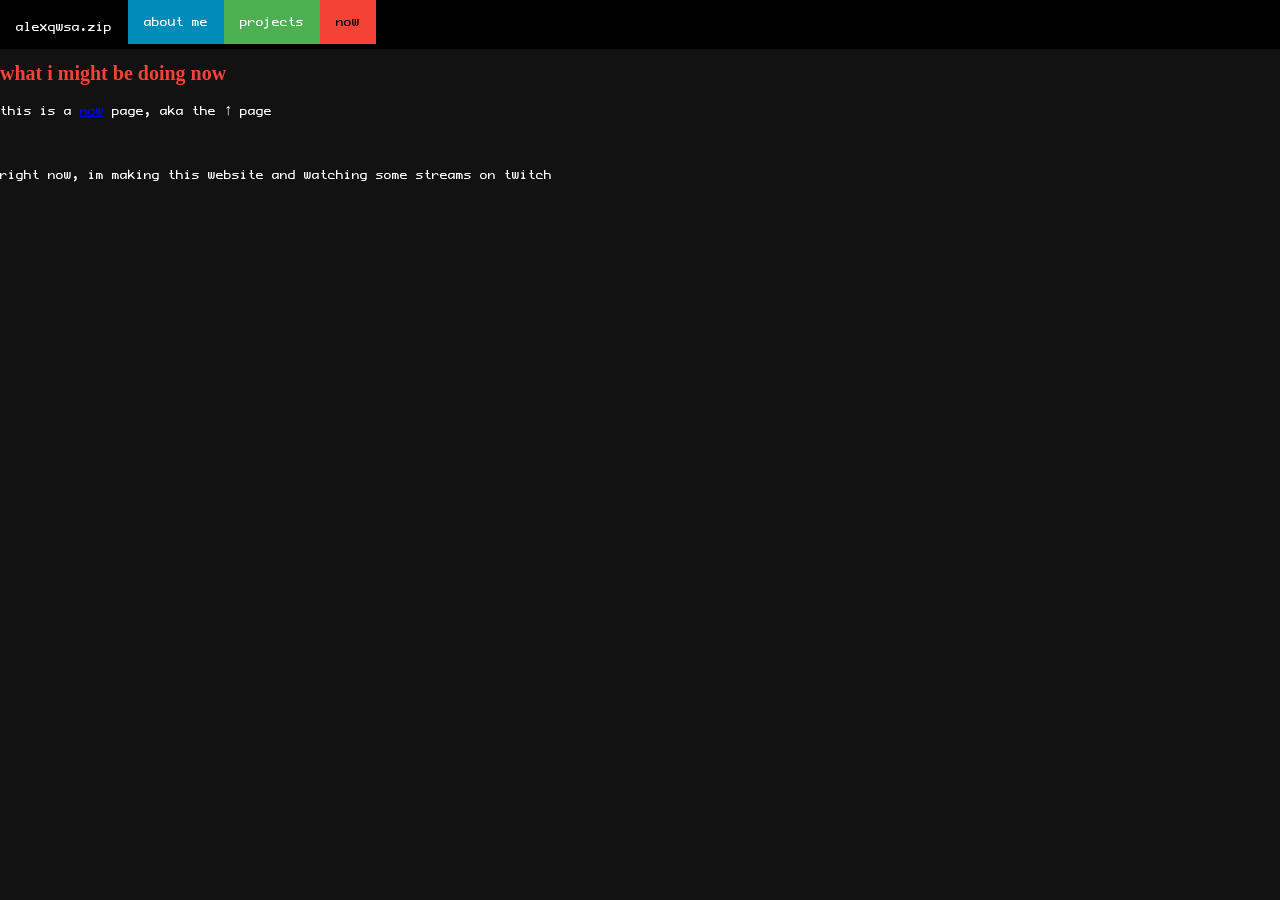
<file: now.html>
<!DOCTYPE html>
<html>
<head>
    <title>the page where you will know what alexqwsa is doing</title>
    <meta name="viewport" content="width=device-width, initial-scale=1.0">
    <link rel="stylesheet" href="stuff/css/main.css">
    <link rel="icon" href="stuff/assets/imgs/favicon.png" type="image/x-icon">
</head>
<body>
<ul class="navbar">
<li class="navbar" id="button_navbar"> <a href="index.html" class="back_button">alexqwsa.zip</a> </li>
<li class="navbar" id="button_navbar nav_about_me_button"> <a href="about-me.html" class="about_me_button">about me</a> </li>
<li class="navbar" id="button_navbar nav_projects_button"> <a href="projects.html" class="projects_button">projects</a> </li>
<li class="navbar" id="button_navbar nav_now_button"> <a href="now.html" class="now_button">now</a> </li>
</ul>
    <header>
        <h1 class="now">what i might be doing now</h1>
        <p>this is a <a href="https://nownownow.com/about">now</a> page, aka the ↑ page</p> <br>
    </header>
    <p>right now, im making this website and watching some streams on twitch</p>
</body>
</html>
</file>
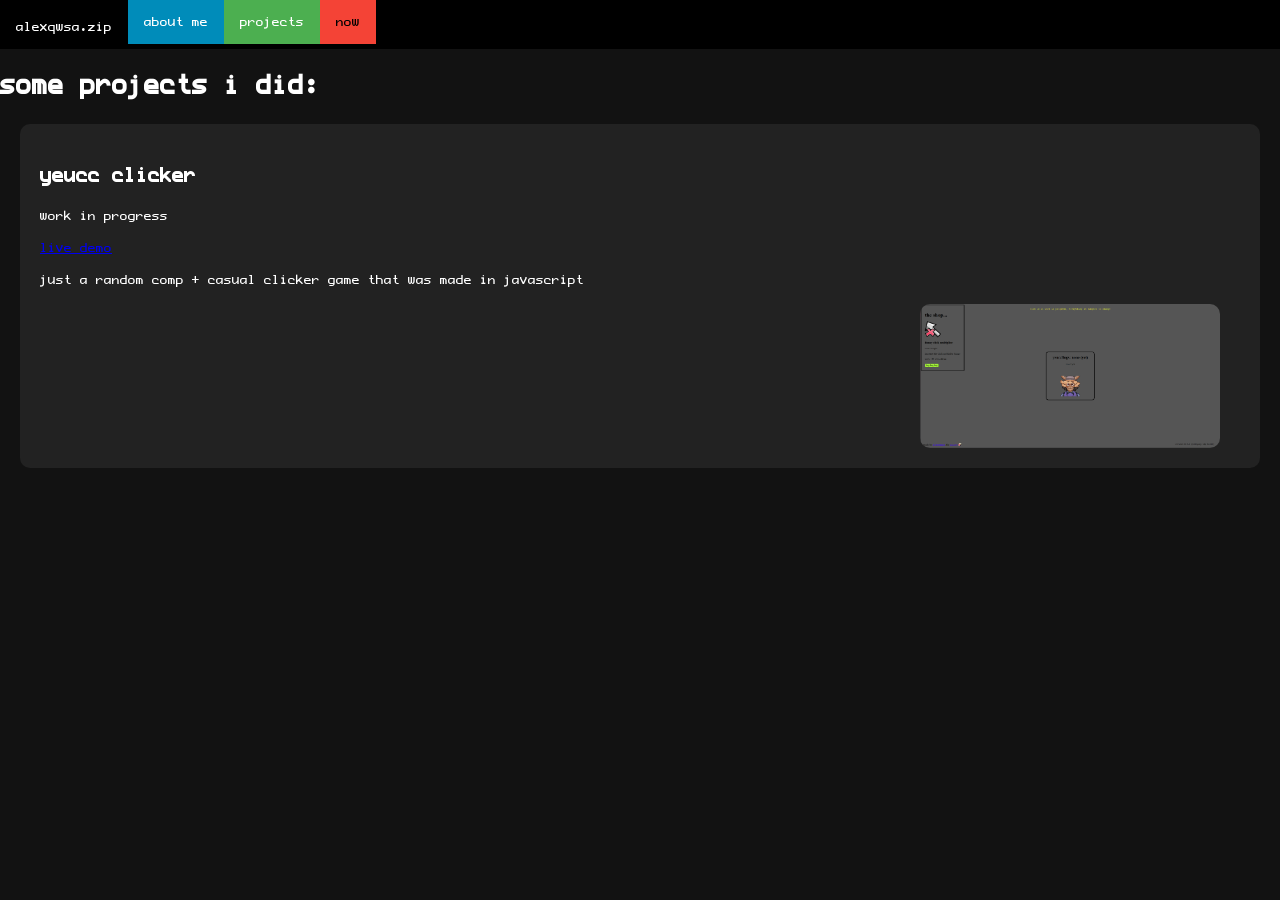
<file: projects.html>
<!DOCTYPE html>
<html>
<head>
    <title>random stuff i made</title>
    <meta name="viewport" content="width=device-width, initial-scale=1.0">
    <link rel="stylesheet" href="stuff/css/main.css">
    <link rel="icon" href="stuff/assets/imgs/favicon.png" type="image/x-icon">
</head>
<body>
<ul class="navbar"> 
<li class="navbar" id="button_navbar"> <a href="index.html" class="back_button">alexqwsa.zip</a> </li>
<li class="navbar" id="button_navbar nav_about_me_button"> <a href="about-me.html" class="about_me_button">about me</a> </li>
<li class="navbar" id="button_navbar nav_projects_button"> <a href="projects.html" class="projects_button">projects</a> </li>
<li class="navbar" id="button_navbar nav_now_button"> <a href="now.html" class="now_button">now</a> </li>
</ul>
    <header>
        <h1>some projects i did:</h1>
    </header>
    <div class="project">
    <h2>yeucc clicker</h2>
    <p class="project_workinprogress_thingy">work in progress</p>
    <a href="https://alexqwsa.hackclub.app/yeucc-clicker">live demo</a>
    <p>just a random comp + casual clicker game that was made in javascript</p>
    <img src="stuff/assets/imgs/project_screenshots/yeucc_clicker_(1).png" alt="screenshot of yeucc clicker">
</body>
</html>
</file>
<file: stuff/css/main.css>
* {
  box-sizing: border-box;
}

@font-face {
    font-family: ProFontWindows;
    src: url('../assets/fonts/pfw.ttf');
}

@font-face {
    font-family: HUN-din;
    src: url('../assets/fonts/hun.ttf');
}
body {
    margin: 0;
    font-family: ProFontWindows;
    background-color: #121212;
    color: white;
}

.pfp {
    border-radius: 50%;
    width: 150px;
    height: 150px;
    float: left;
    margin-left: 20px;
    margin-top: 8px;
}

/* insert horizontal navbar here */
ul.navbar {  
  list-style-type: none;
  margin: 0;
  padding: 0;
  background-color: #000000;
  display: flex;
  overflow: hidden;
  position: sticky;
  position: -webkit-sticky;

  top: 0;
}

ul li.navbar {
  float: left;
}

ul li a {
  display: block;
  color: white;
  text-align: center;
  padding: 14px 16px;
  text-decoration: none;
 
}
#nav_projects_button:hover {
  background-color: #45a049;
 }

#nav_about_me_button:hover {
  background-color: #007bb5;
}

#nav_now_button:hover {
  background-color: #da190b;
}


.back_button {
  height: auto;
  
}

.projects_button {
  background-color: #4CAF50;
  color: white;
  height: auto;
}

.about_me_button {
  background-color: #008CBA;
  color: white;
  height: auto;
}

.now_button {
  background-color: #f44336;
  color: black;
  height: auto;
}

#button_navbar {
  margin-top: 5px;
  font-family: ProFontWindows;
}

.logo_navbar {
max-height: auto;
width: 100px;
max-width: auto;
}

.header {
  padding: 60px;
  text-align: left;
  background:  #0a2c2bdd;
  /* alternative background #143b3a*/
  color: white;
  font-size: 30px;
  overflow: hidden;
}

.social_buttons {
  float: left;
  margin: 10px 17px;
  cursor: pointer;
  vertical-align: middle;
  text-align: center;
}

.social_buttons img {
  width: 50px;
  height: 50px;
  margin: 0;
  display: block;
}

.about_me_section_1 {
  background-color: #49b8cc;
  padding: 20px;
  margin: 20px;
  border-radius: 10px;
}
.project {
  background-color: #222222;
  padding: 20px;
  margin: 20px;
  border-radius: 10px;
  text-align: left;
  overflow: auto;
}

.project img {
  width: 300px;
  border-radius: 10px;
  float: right;
  margin-right: 20px;

}

.now {
  font-family: comic sans ms;
  font-size: 20px;
  color: #f44336;
}

.tooltip {
position: relative;
  display: inline-block;
  border-bottom: 1px dotted black;
  cursor: pointer;
}

.tooltiptext {
  visibility: hidden;
  width: 130px;
  background-color: black;
  color: #ffffff;
  text-align: center;
  padding: 5px 0;
  border-radius: 6px;
  position: absolute;
  z-index: 1;
}

.tooltipflavortext {
  visibility: hidden;
  width: 160px;
  background-color: black;
  color: gray;
  text-align: center;
  padding: 5px 0;
  border-radius: 6px;
  position: absolute;
  z-index: 1;
}
.tooltip:hover .tooltiptext {
  visibility: visible;
}
.cool_ppls_button_section {
  background-color: #053c0e;
  border-radius: 10px;
  padding: 20px;
  margin: 20px;
  width: 1000px;
}

@media screen and (max-width: 400px) {
  ul.navbar {
    float: none;
    width: 100%;
      display: grid;
  grid-template-areas:
  'header'
  'menu'
  'main'
  'facts'
  'footer';
  }
  .social_buttons {
    
  }
    .header {
    padding: 20px;
  }
  .socials {
    width: 100%;
    justify-content: flex-start;
    gap: 8px;
  }
}
</file>
